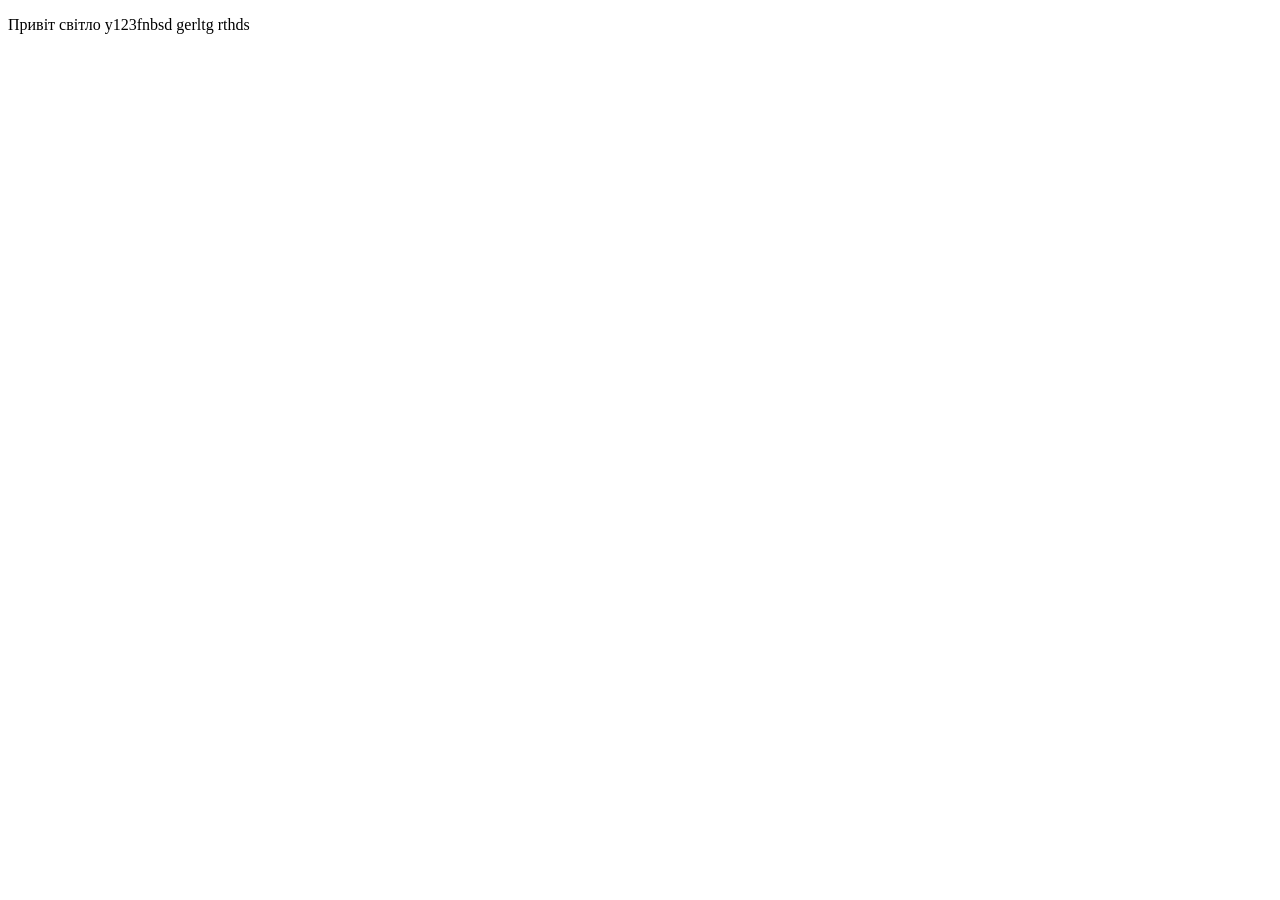
<file: lesson 2/01-example.html>
<!DOCTYPE html>
<html lang="en">
  <head>
    <meta charset="UTF-8" />
    <meta name="viewport" content="width=device-width, initial-scale=1.0" />
    <title>Document</title>
  </head>
  <body>
    <p>Привіт світло y123fnbsd gerltg rthds</p>
    <script>
        //console.log ("Hello World");
      // console.log ("Hello World");
        console.log ("Hello World");
        console.log("Hello World");
    </script>
  </body>
</html>
</file>
